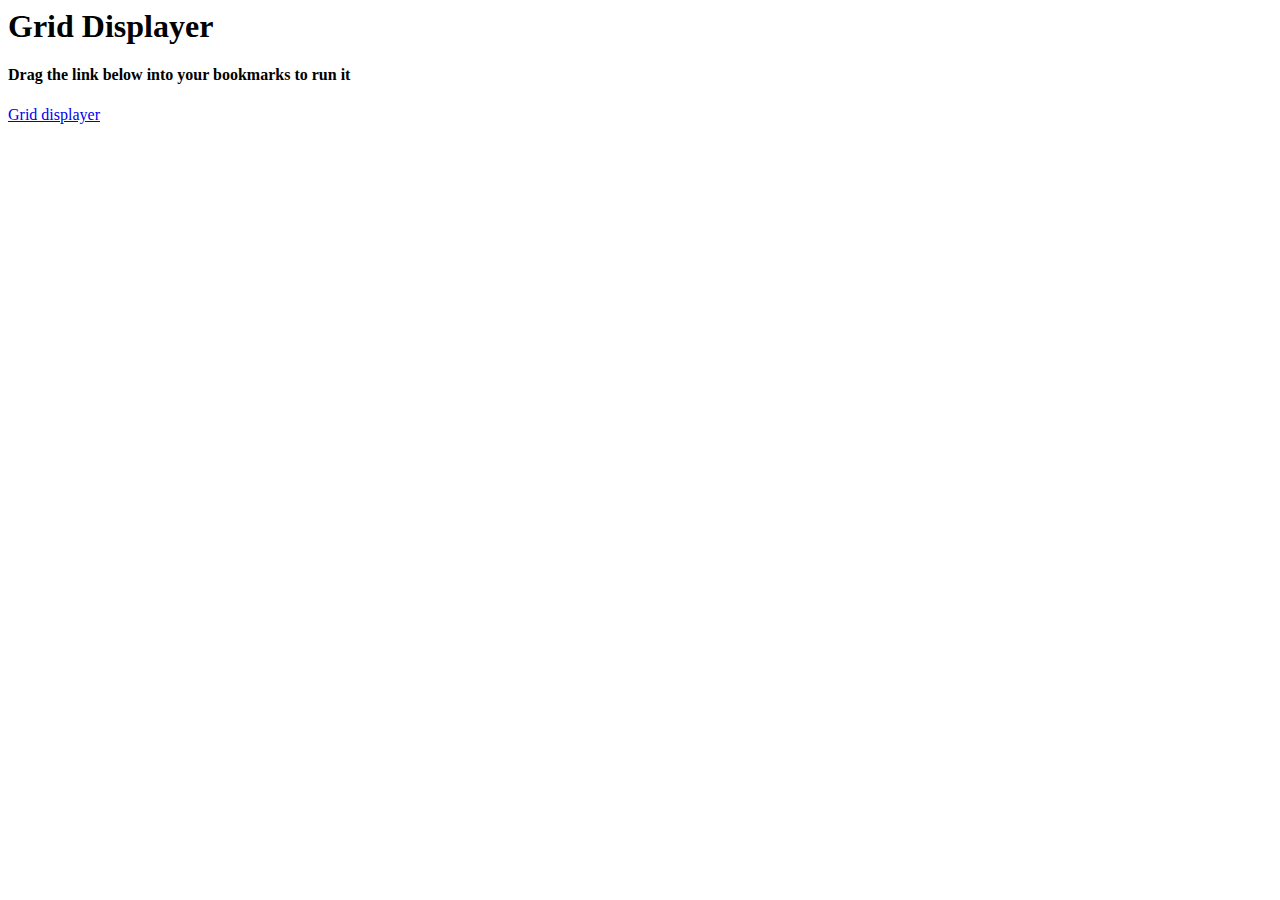
<file: index.html>
<html>
	<head>
	</head>
	<body>
		<h1>Grid Displayer</h1>
		<h4>Drag the link below into your bookmarks to run it</h4>
		<a title="Grid Displayer" class="button" onclick="return false();" href="javascript:(function(){document.body.appendChild(document.createElement('script')).src='https://raw.githubusercontent.com/jasonLogicSpot/gridViewer/master/foundation-grid-viewer.js';})();">Grid displayer</a>
	</body>
</html>
</file>
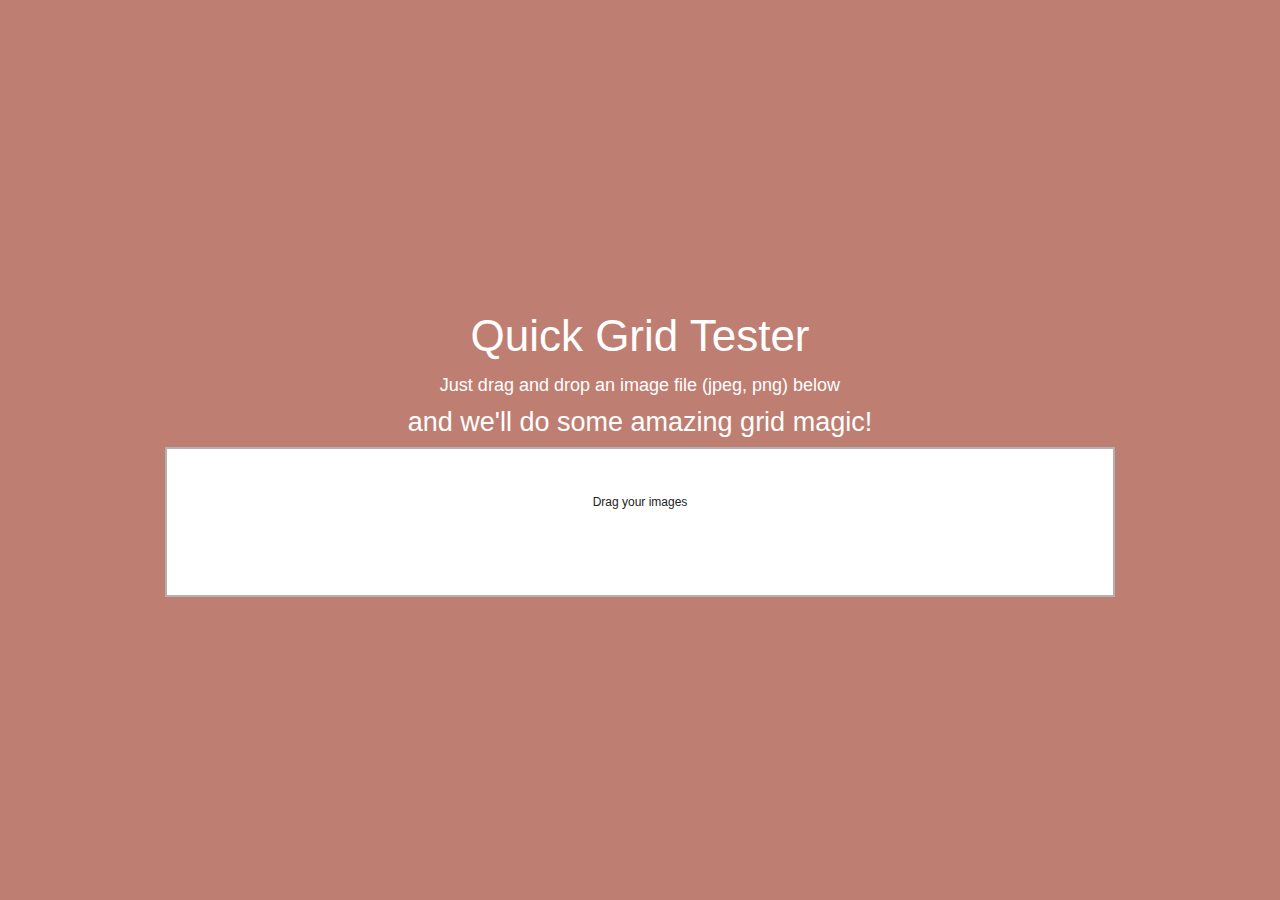
<file: quicktest.html>
<html>
	<head>
		<title>GridViewer Test</title>
		<link href="/css/app.css" rel="stylesheet" type="text/css" />
	</head>
	<body>
		<div class="header full-height">
			<div class="vertical-center">
				<div class="row">
					<div class="small-12 large-10 large-offset-1 columns text-center">
						<h1>Quick Grid Tester</h1>
						<h5>Just drag and drop an image file (jpeg, png) below</h5>
						<h3>and we'll do some amazing grid magic!</h3>
					</div>
				</div>
				<div class="row">
					<div class="small-12 columns">
						<form class="dropzone" id="imageUpload">
							<div class="fallback">
								<input name="file" type="file" multiple />
							</div>
						</form>
					</div>
				</div>
			</div>
		</div>
		<div class="grid-viewer full-height hide">
			<div class="grid-viewer-image">
			</div>
		</div>
		<script type="text/javascript" src="/js/vendor/jquery.js"></script>
		<script type="text/javascript" src="/js/foundation.min.js"></script>
		<script type="text/javascript" src="/js/dropzone.js"></script>
		<script type="text/javascript" src="/js/scripts.js"></script>
		<script type="text/javascript" src="/foundation-grid-viewer.js"></script>
	</body>
</html>
</file>
